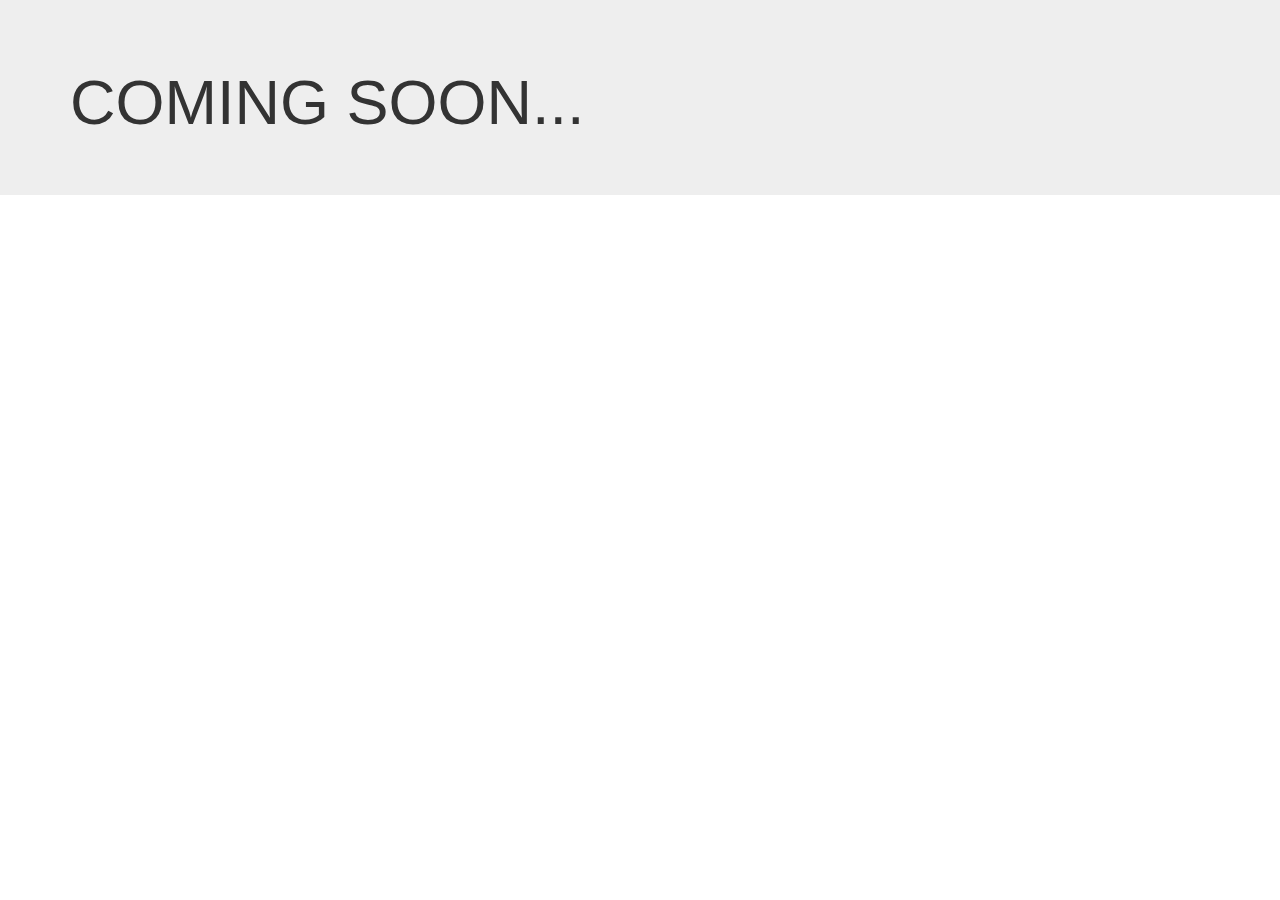
<file: index.html>
<!DOCTYPE html>
<html lang="en">
<head>
	<meta charset="UTF-8">
	<title>coming soon</title>
	<link rel="stylesheet" href="public/css/bootstrap.min.css">
	<script src="public/libs/jquery.js"></script>
	<script>
	var _hmt = _hmt || [];
	(function() {
	  var hm = document.createElement("script");
	  hm.src = "//hm.baidu.com/hm.js?0e0a6b1e8a47e27f313d1b2c93ac1890";
	  var s = document.getElementsByTagName("script")[0];
	  s.parentNode.insertBefore(hm, s);
	})();
	</script>

</head>
<body>

	<div class="jumbotron">
		<div class="container">
			<h1>COMING SOON...</h1>
		</div>
	</div>

</body>
</html>
</file>
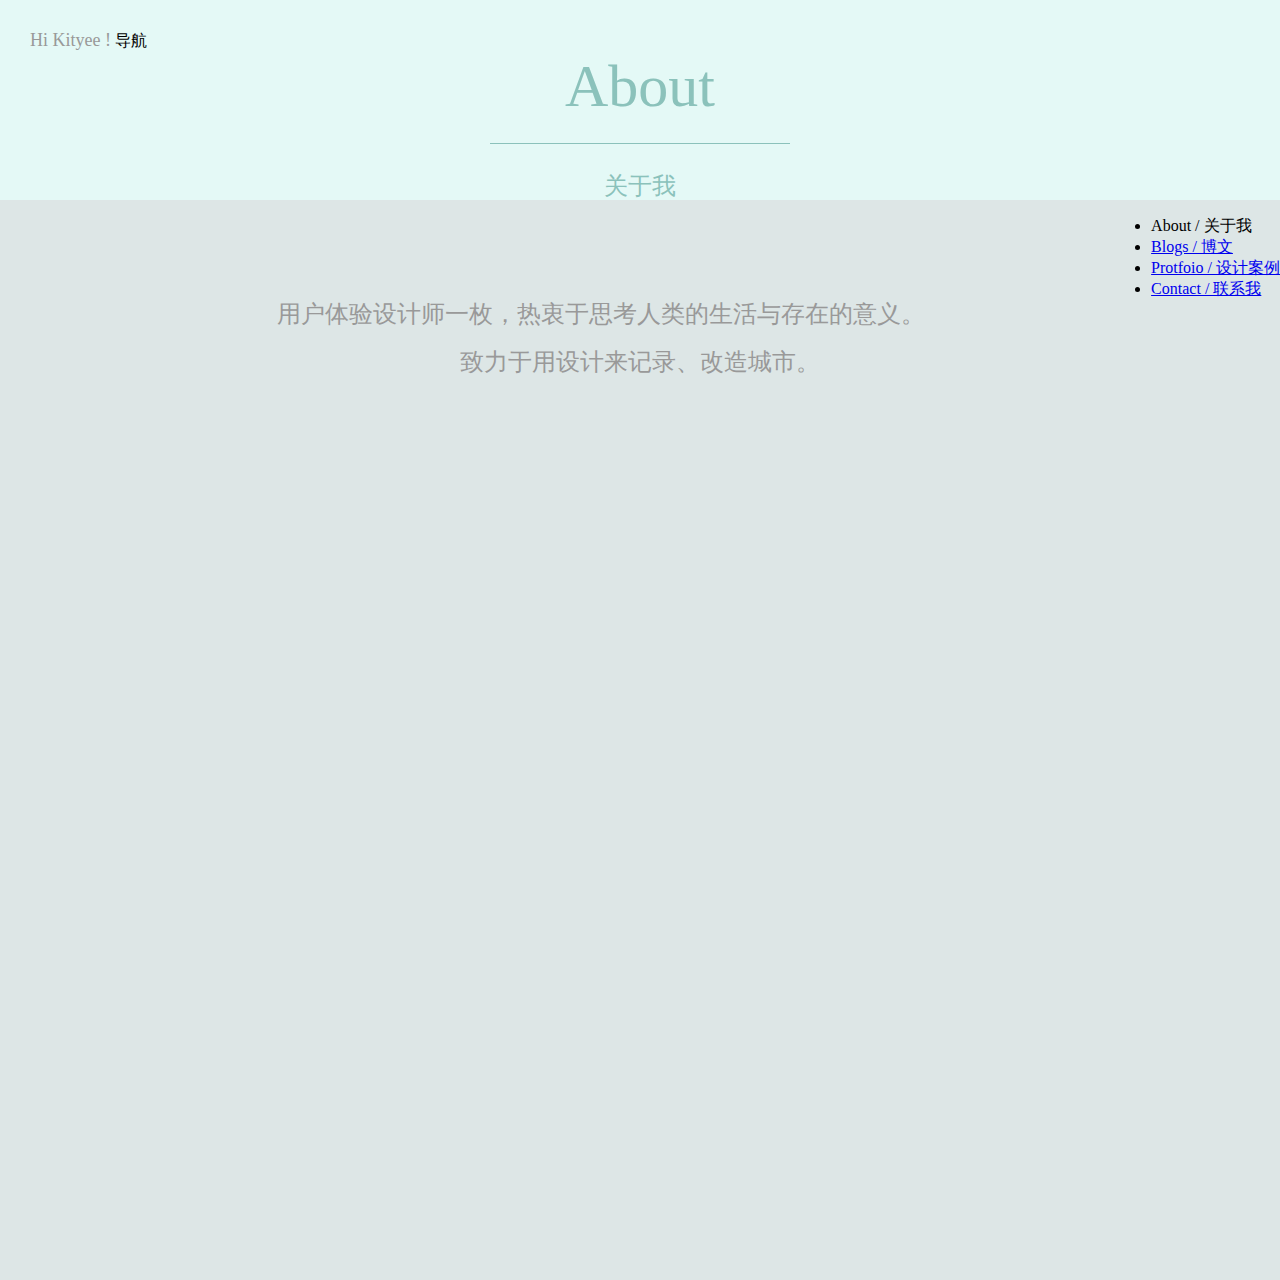
<file: public/html/about.html>
<!DOCTYPE html>
<html lang="en">
<head>
	<meta charset="UTF-8">
	<title>About</title>
	<link rel="stylesheet" href="../css/about.css">
	<script src="../libs/jquery.js"></script>
	<script>
	var _hmt = _hmt || [];
	(function() {
	  var hm = document.createElement("script");
	  hm.src = "//hm.baidu.com/hm.js?0e0a6b1e8a47e27f313d1b2c93ac1890";
	  var s = document.getElementsByTagName("script")[0];
	  s.parentNode.insertBefore(hm, s);
	})();
	</script>
</head>
<body>
	<header class="header">
		<div>
			<span class="desc fl">
				Hi Kityee !
			</span>
			<span class="navBtn">导航</span>
		</div>

		<div class="title">
			<h1>About</h1>
			<span class="line"></span>
			<p>关于我</p>
		</div>
	</header>

	<nav class="nav">
		<span class="arrow"></span>
		<ul>
			<li><a class="act">About / 关于我</a></li>
			<li><a href="blogs.html">Blogs / 博文</a></li>
			<li><a href="portfolio.html">Protfoio / 设计案例</a></li>
			<li><a href="contact.html">Contact / 联系我</a></li>
		</ul>
	</nav>

	<section class="content">
		<h3>用户体验设计师一枚，热衷于思考人类的生活与存在的意义。</h3>
		<p>致力于用设计来记录、改造城市。</p>
	</section>

	<script>
		$(function () {
			$('.navBtn').click(function(){
				$('.nav').fadeIn();
			});

			$('.arrow').click(function(){
				$('.nav').fadeOut();
			})
			
		})
	</script>
</body>
</html>
</file>
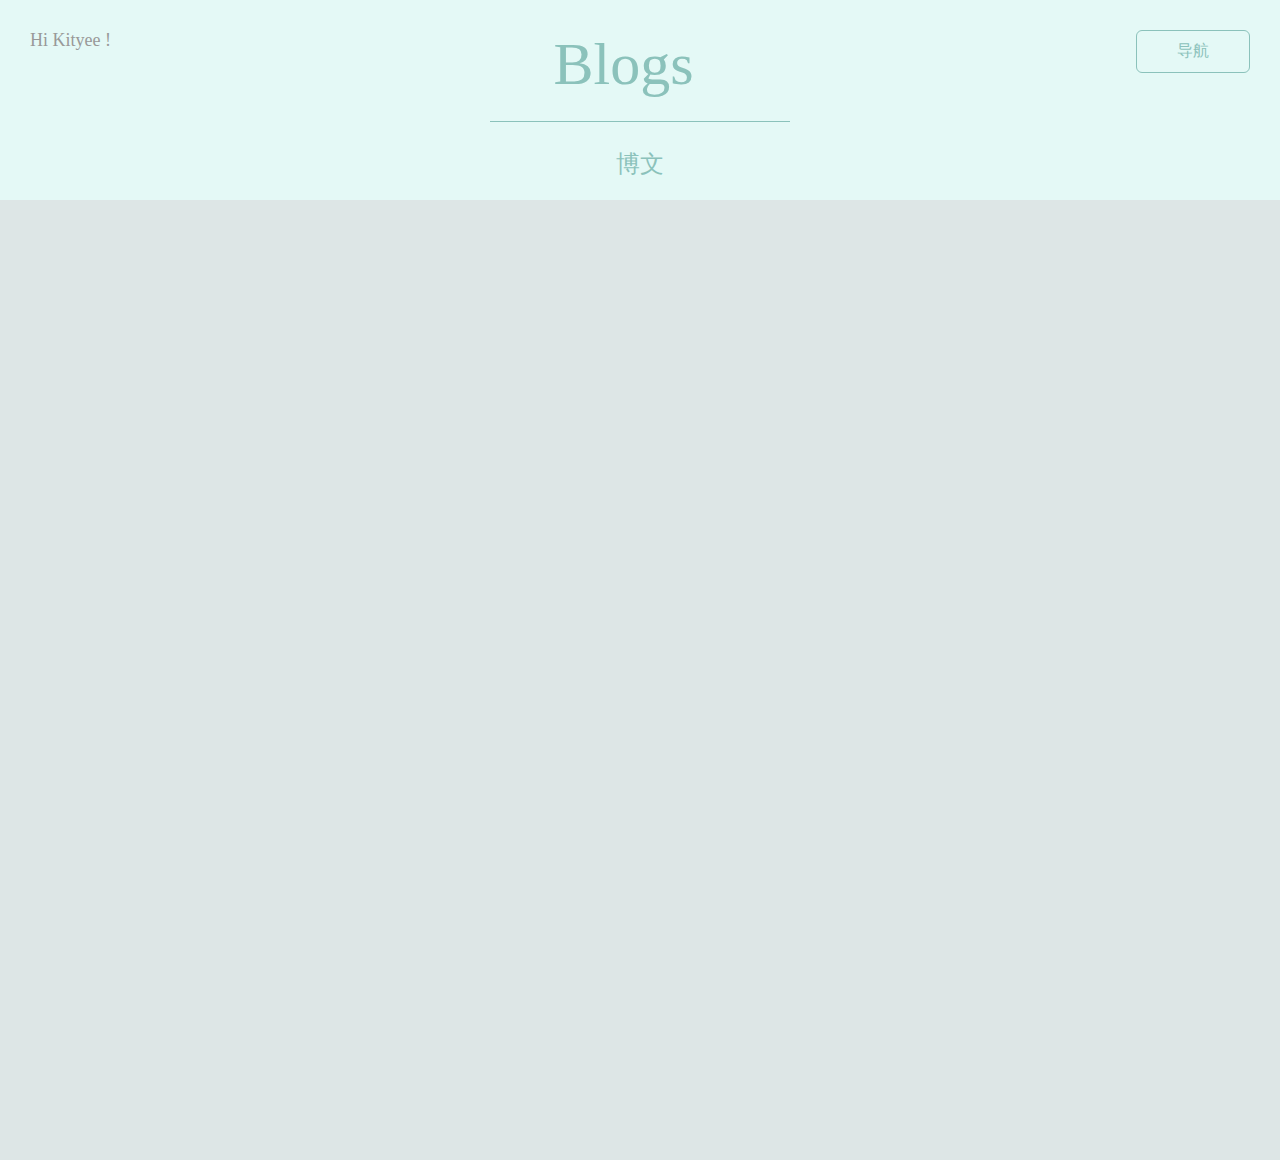
<file: public/html/blogs.html>
<!DOCTYPE html>
<html lang="en">
<head>
	<meta charset="UTF-8">
	<title>Blogs</title>
	<link rel="stylesheet" href="../css/blogs.css">
	<script src="../libs/jquery.js"></script>
	<script>
	var _hmt = _hmt || [];
	(function() {
	  var hm = document.createElement("script");
	  hm.src = "//hm.baidu.com/hm.js?0e0a6b1e8a47e27f313d1b2c93ac1890";
	  var s = document.getElementsByTagName("script")[0];
	  s.parentNode.insertBefore(hm, s);
	})();
	</script>
</head>
<body>
	<header class="header">
		<div>
			<span class="desc fl">
				Hi Kityee !
			</span>
			<span class="navBtn">导航</span>
		</div>

		<div class="title">
			<h1>Blogs</h1>
			<span class="line"></span>
			<p>博文</p>
		</div>
	</header>

	<nav class="nav">
		<span class="arrow"></span>
		<ul>
			<li><a href="about.html">About / 关于我</a></li>
			<li><a class="act">Blogs / 博文</a></li>
			<li><a href="portfolio.html">Protfoio / 设计案例</a></li>
			<li><a href="contact.html">Contact / 联系我</a></li>
		</ul>
	</nav>

	<section class="content">
	</section>

	<script>
		$(function () {
			$('.navBtn').click(function(){
				$('.nav').fadeIn();
			});

			$('.arrow').click(function(){
				$('.nav').fadeOut();
			})
			
		})
	</script>
</body>
</html>
</file>
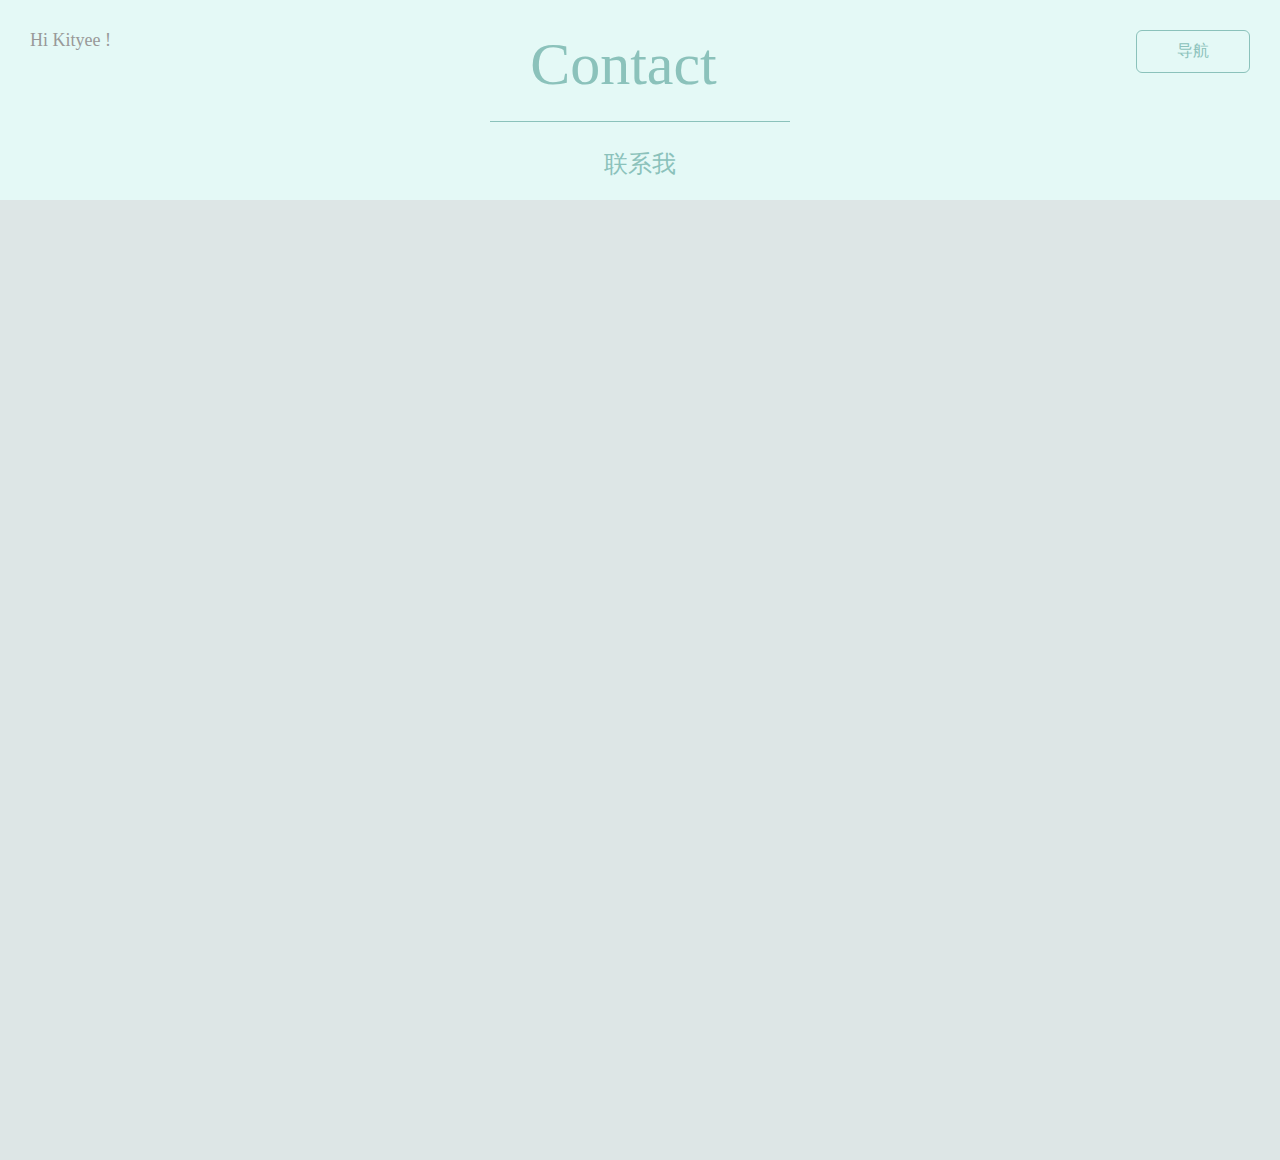
<file: public/html/contact.html>
<!DOCTYPE html>
<html lang="en">
<head>
	<meta charset="UTF-8">
	<title>Contact</title>
	<link rel="stylesheet" href="../css/contact.css">
	<script src="../libs/jquery.js"></script>
	<script>
	var _hmt = _hmt || [];
	(function() {
	  var hm = document.createElement("script");
	  hm.src = "//hm.baidu.com/hm.js?0e0a6b1e8a47e27f313d1b2c93ac1890";
	  var s = document.getElementsByTagName("script")[0];
	  s.parentNode.insertBefore(hm, s);
	})();
	</script>
</head>
<body>
	<header class="header">
		<div>
			<span class="desc fl">
				Hi Kityee !
			</span>
			<span class="navBtn">导航</span>
		</div>

		<div class="title">
			<h1>Contact</h1>
			<span class="line"></span>
			<p>联系我</p>
		</div>
	</header>

	<nav class="nav">
		<span class="arrow"></span>
		<ul>
			<li><a href="about.html">About / 关于我</a></li>
			<li><a href="blogs.html">Blogs / 博文</a></li>
			<li><a href="portfolio.html">Protfoio / 设计案例</a></li>
			<li><a class="act">Contact / 联系我</a></li>
		</ul>
	</nav>

	<section class="content">
	</section>

	<script>
		$(function () {
			$('.navBtn').click(function(){
				$('.nav').fadeIn();
			});

			$('.arrow').click(function(){
				$('.nav').fadeOut();
			})
			
		})
	</script>
</body>
</html>
</file>
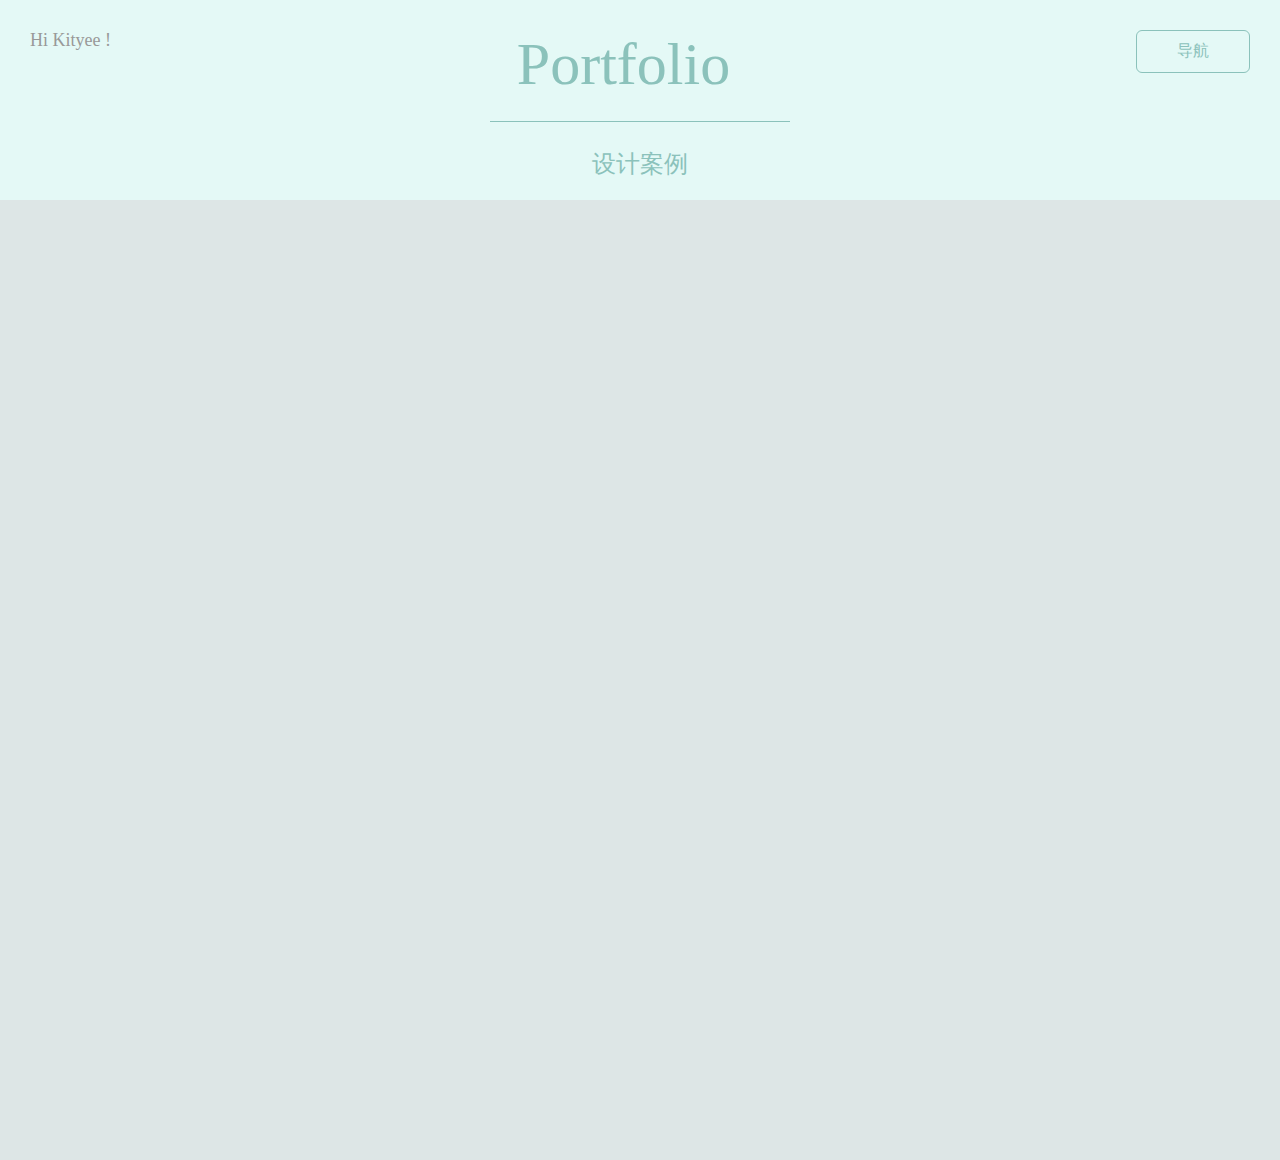
<file: public/html/portfolio.html>
<!DOCTYPE html>
<html lang="en">
<head>
	<meta charset="UTF-8">
	<title>Portfolio</title>
	<link rel="stylesheet" href="../css/portfolio.css">
	<script src="../libs/jquery.js"></script>
	<script>
	var _hmt = _hmt || [];
	(function() {
	  var hm = document.createElement("script");
	  hm.src = "//hm.baidu.com/hm.js?0e0a6b1e8a47e27f313d1b2c93ac1890";
	  var s = document.getElementsByTagName("script")[0];
	  s.parentNode.insertBefore(hm, s);
	})();
	</script>
</head>
<body>
	<header class="header">
		<div>
			<span class="desc fl">
				Hi Kityee !
			</span>
			<span class="navBtn">导航</span>
		</div>

		<div class="title">
			<h1>Portfolio</h1>
			<span class="line"></span>
			<p>设计案例</p>
		</div>
	</header>

	<nav class="nav">
		<span class="arrow"></span>
		<ul>
			<li><a href="about.html">About / 关于我</a></li>
			<li><a href="blogs.html">Blogs / 博文</a></li>
			<li><a class="act">Portfolio / 设计案例</a></li>
			<li><a href="contact.html">Contact / 联系我</a></li>
		</ul>
	</nav>

	<section class="content">
	</section>

	<script>
		$(function () {
			$('.navBtn').click(function(){
				$('.nav').fadeIn();
			});

			$('.arrow').click(function(){
				$('.nav').fadeOut();
			})
			
		})
	</script>
</body>
</html>
</file>
<file: public/css/about.css>
.header {
  background-color: rgba(164, 235, 226, 0.3);
  padding: 30px;
  height: 140px;
}
.content {
  background-color: #dde6e6;
  height: 100%;
  padding: 30px;
}
.desc {
  font-size: 18px;
  font-family: "Microsoft YaHei", "微软雅黑", STXihei;
  color: #999999;
}
.title {
  text-align: center;
  color: #8bc2bb;
  font-family: 'STFangsong';
}
.title span {
  height: 1px;
  background-color: #8bc2bb;
  width: 300px;
  display: inline-block;
  margin: 22px;
}
nav {
  float: right;
}
nav .button {
  color: #8bc2bb;
  border: 1px solid #8bc2bb;
  padding: 10px 40px;
  border-radius: 6px;
  cursor: pointer;
}
nav .button:hover {
  background-color: #e6f4f2;
}
body,
p {
  margin: 0;
}
html,
body {
  height: 100%;
}
.title h1 {
  font-size: 60px;
  font-weight: lighter;
  margin: 0;
}
.title p {
  font-size: 24px;
}
.content {
  padding: 90px;
  text-align: center;
}
.content h3,
.content p {
  margin: 0;
  font-weight: lighter;
  line-height: 48px;
  font-size: 24px;
  font-family: 'STFangsong';
  color: #999999;
}
</file>
<file: public/css/blogs.css>
.clear {
  clear: both;
}
.fl {
  float: left;
}
.header {
  background-color: rgba(164, 235, 226, 0.3);
  padding: 30px;
  height: 140px;
}
.header .desc {
  font-size: 18px;
  font-family: "Microsoft YaHei", "微软雅黑", STXihei;
  color: #999999;
}
.header .navBtn {
  float: right;
  color: #8bc2bb;
  border: 1px solid #8bc2bb;
  padding: 10px 40px;
  border-radius: 6px;
  cursor: pointer;
}
.header .navBtn:hover {
  background-color: #e6f4f2;
}
.header .title {
  text-align: center;
  color: #8bc2bb;
  font-family: 'STFangsong';
}
.header .title h1 {
  font-size: 60px;
  font-weight: lighter;
  margin: 0;
}
.header .title p {
  font-size: 24px;
}
.header .title .line {
  height: 1px;
  background-color: #8bc2bb;
  width: 300px;
  display: inline-block;
  margin: 22px;
}
.nav {
  display: none;
  width: 155px;
  position: fixed;
  right: 0;
  top: 0;
  bottom: 0;
  background-color: #e6f4f2;
  background-color: #fff;
  padding: 30px;
}
.nav .arrow {
  display: inline-block;
  height: 40px;
  width: 40px;
  background: url("../images/arrow.png");
  position: absolute;
  margin-left: -65px;
  background-color: #fff;
  border-radius: 5px;
  cursor: pointer;
}
.nav li a {
  font: 18px 'STFangsong';
  color: #999999;
  line-height: 40px;
  height: 40px;
  padding: 10px 0;
}
.nav li a.act {
  color: #8bc2bb;
  border-bottom: 1px solid #8bc2bb;
}
.nav li a:hover {
  color: #8bc2bb;
}
.content {
  background-color: #dde6e6;
  height: 100%;
  padding: 30px;
}
body,
p {
  margin: 0;
}
html,
body {
  height: 100%;
}
ul {
  margin: 0;
  padding: 0;
  list-style: none;
}
a {
  text-decoration: none;
}
</file>
<file: public/css/contact.css>
.clear {
  clear: both;
}
.fl {
  float: left;
}
.header {
  background-color: rgba(164, 235, 226, 0.3);
  padding: 30px;
  height: 140px;
}
.header .desc {
  font-size: 18px;
  font-family: "Microsoft YaHei", "微软雅黑", STXihei;
  color: #999999;
}
.header .navBtn {
  float: right;
  color: #8bc2bb;
  border: 1px solid #8bc2bb;
  padding: 10px 40px;
  border-radius: 6px;
  cursor: pointer;
}
.header .navBtn:hover {
  background-color: #e6f4f2;
}
.header .title {
  text-align: center;
  color: #8bc2bb;
  font-family: 'STFangsong';
}
.header .title h1 {
  font-size: 60px;
  font-weight: lighter;
  margin: 0;
}
.header .title p {
  font-size: 24px;
}
.header .title .line {
  height: 1px;
  background-color: #8bc2bb;
  width: 300px;
  display: inline-block;
  margin: 22px;
}
.nav {
  display: none;
  width: 155px;
  position: fixed;
  right: 0;
  top: 0;
  bottom: 0;
  background-color: #e6f4f2;
  background-color: #fff;
  padding: 30px;
}
.nav .arrow {
  display: inline-block;
  height: 40px;
  width: 40px;
  background: url("../images/arrow.png");
  position: absolute;
  margin-left: -65px;
  background-color: #fff;
  border-radius: 5px;
  cursor: pointer;
}
.nav li a {
  font: 18px 'STFangsong';
  color: #999999;
  line-height: 40px;
  height: 40px;
  padding: 10px 0;
}
.nav li a.act {
  color: #8bc2bb;
  border-bottom: 1px solid #8bc2bb;
}
.nav li a:hover {
  color: #8bc2bb;
}
.content {
  background-color: #dde6e6;
  height: 100%;
  padding: 30px;
}
body,
p {
  margin: 0;
}
html,
body {
  height: 100%;
}
ul {
  margin: 0;
  padding: 0;
  list-style: none;
}
a {
  text-decoration: none;
}
</file>
<file: public/css/portfolio.css>
.clear {
  clear: both;
}
.fl {
  float: left;
}
.header {
  background-color: rgba(164, 235, 226, 0.3);
  padding: 30px;
  height: 140px;
}
.header .desc {
  font-size: 18px;
  font-family: "Microsoft YaHei", "微软雅黑", STXihei;
  color: #999999;
}
.header .navBtn {
  float: right;
  color: #8bc2bb;
  border: 1px solid #8bc2bb;
  padding: 10px 40px;
  border-radius: 6px;
  cursor: pointer;
}
.header .navBtn:hover {
  background-color: #e6f4f2;
}
.header .title {
  text-align: center;
  color: #8bc2bb;
  font-family: 'STFangsong';
}
.header .title h1 {
  font-size: 60px;
  font-weight: lighter;
  margin: 0;
}
.header .title p {
  font-size: 24px;
}
.header .title .line {
  height: 1px;
  background-color: #8bc2bb;
  width: 300px;
  display: inline-block;
  margin: 22px;
}
.nav {
  display: none;
  width: 155px;
  position: fixed;
  right: 0;
  top: 0;
  bottom: 0;
  background-color: #e6f4f2;
  background-color: #fff;
  padding: 30px;
}
.nav .arrow {
  display: inline-block;
  height: 40px;
  width: 40px;
  background: url("../images/arrow.png");
  position: absolute;
  margin-left: -65px;
  background-color: #fff;
  border-radius: 5px;
  cursor: pointer;
}
.nav li a {
  font: 18px 'STFangsong';
  color: #999999;
  line-height: 40px;
  height: 40px;
  padding: 10px 0;
}
.nav li a.act {
  color: #8bc2bb;
  border-bottom: 1px solid #8bc2bb;
}
.nav li a:hover {
  color: #8bc2bb;
}
.content {
  background-color: #dde6e6;
  height: 100%;
  padding: 30px;
}
body,
p {
  margin: 0;
}
html,
body {
  height: 100%;
}
ul {
  margin: 0;
  padding: 0;
  list-style: none;
}
a {
  text-decoration: none;
}
</file>
